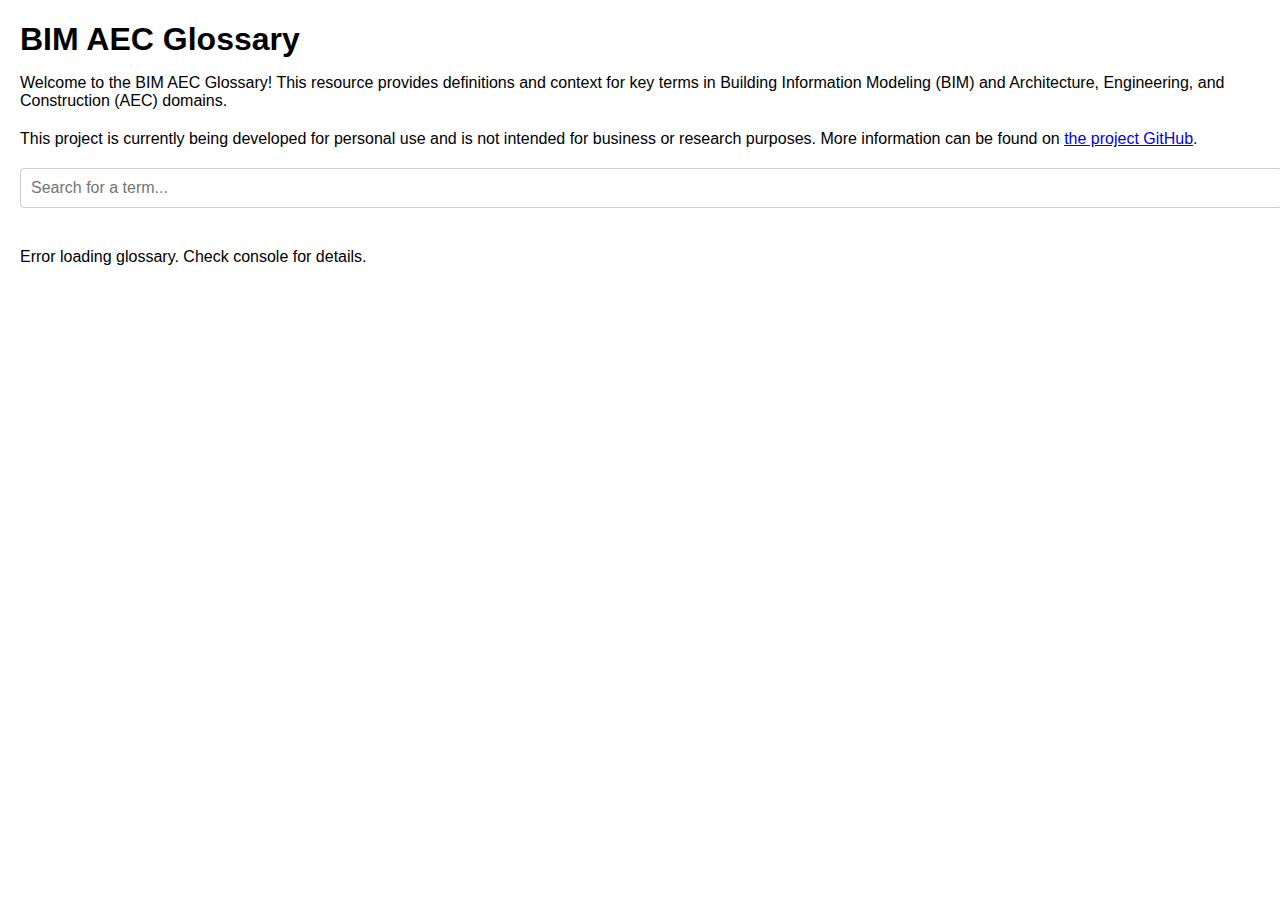
<file: docs/index.html>
<!DOCTYPE html>
<html lang="en">
<head>
    <meta http-equiv="refresh" content="0; url=glossary.html">
    <title>Redirecting...</title>
</head>
<body>
    <p>If you are not redirected, <a href="glossary.html">click here</a>.</p>
</body>
</html>
</file>
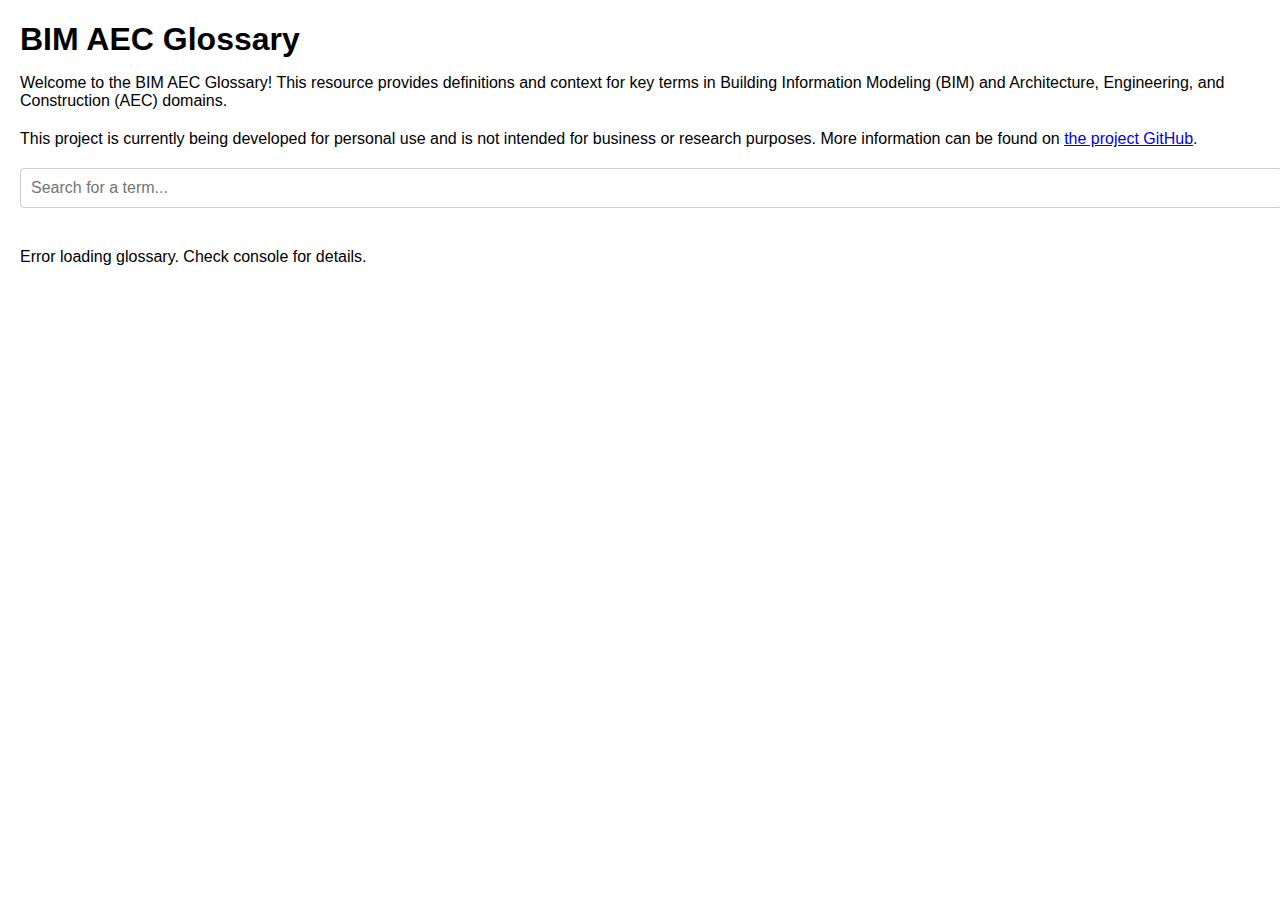
<file: docs/glossary.html>
<!DOCTYPE html>
<html lang="en">
<head>
    <meta charset="UTF-8">
    <meta name="viewport" content="width=device-width, initial-scale=1.0">
    <title>BIM AEC Glossary</title>
    <link rel="stylesheet" href="styles/style.css">
</head>
<body>
    <!-- Page Title -->
    <h1>BIM AEC Glossary</h1>

    <!-- Header Text -->
    <p>Welcome to the BIM AEC Glossary! This resource provides definitions and context for key terms in Building Information Modeling (BIM) and Architecture, Engineering, and Construction (AEC) domains.</p>
    
    <p>This project is currently being developed for personal use and is not intended for business or research purposes. More information can be found on <a href="https://github.com/harmacb/BIM-AEC" target="_blank">the project GitHub</a>.</p>
    
    <!-- Search Bar -->
    <input type="text" id="search-bar" placeholder="Search for a term..." oninput="searchGlossary()" />

    <!-- Glossary Container -->
    <div id="glossary-container">Loading glossary...</div>

    <!-- Link to JavaScript file -->
    <script src="scripts/loadGlossary.js"></script>
</body>
</html>
</file>
<file: docs/styles/style.css>
/* Existing styles */
body {
    font-family: Arial, sans-serif;
    margin: 20px;
}

#glossary-container {
    margin-top: 20px;
}

.term {
    margin-bottom: 20px;
    padding: 15px;
    border: 1px solid #ccc;
    border-radius: 6px;
}

h1 {
    font-size: 2em;
    margin-bottom: 10px;
}

p {
    margin-bottom: 20px;
}
.term h3 {
    margin: 0 0 10px;
}

.term p {
    margin: 5px 0;
}

/* New styles for search bar */
#search-bar {
    width: 100%;
    padding: 10px;
    margin-bottom: 20px;
    font-size: 1em;
    border: 1px solid #ccc;
    border-radius: 4px;
}

/* Style for "See all definitions" links */
.see-all-link {
    display: inline-block;
    margin-top: 10px;
    color: #007bff;
    text-decoration: none;
    cursor: pointer;
}

.see-all-link:hover {
    text-decoration: underline;
}
</file>
